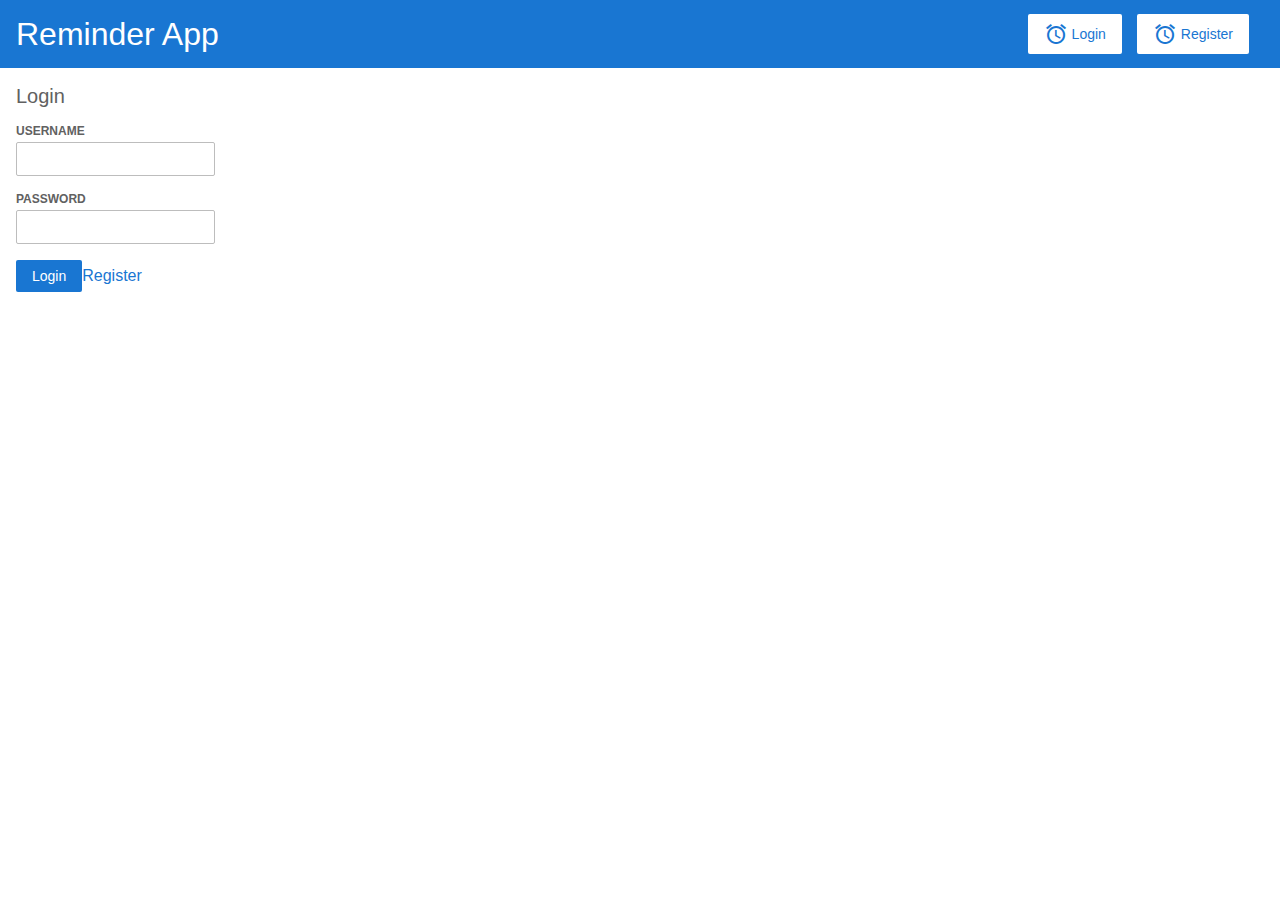
<file: index.html>
<!DOCTYPE html>
<html lang="en">
  <head>
    <meta charset="utf-8" />
    <title>Reminder App</title>
    <base href="/" />

    <meta name="viewport" content="width=device-width, initial-scale=1" />
    <link rel="icon" type="image/x-icon" href="favicon.ico" />
    <link
      href="https://fonts.googleapis.com/icon?family=Material+Icons"
      rel="stylesheet"
    />
  <link rel="stylesheet" href="styles.2d34b5190351f3811895.css"></head>
  <body>
    <app-root></app-root>
  <script src="runtime-es2015.b948044840398824f16e.js" type="module"></script><script src="runtime-es5.b948044840398824f16e.js" nomodule defer></script><script src="polyfills-es5.14317c3374508fc1d200.js" nomodule defer></script><script src="polyfills-es2015.15cf2ab2b11c55cc4fb9.js" type="module"></script><script src="main-es2015.18f5ae5ee86c55f49813.js" type="module"></script><script src="main-es5.18f5ae5ee86c55f49813.js" nomodule defer></script></body>
</html>


<!-- 
Copyright Google LLC. All Rights Reserved.
Use of this source code is governed by an MIT-style license that
can be found in the LICENSE file at http://angular.io/license
-->
</file>
<file: styles.2d34b5190351f3811895.css>
.mat-badge-content{font-weight:600;font-size:12px;font-family:Roboto,"Helvetica Neue",sans-serif}.mat-badge-small .mat-badge-content{font-size:9px}.mat-badge-large .mat-badge-content{font-size:24px}.mat-h1,.mat-headline,.mat-typography h1{font:400 24px/32px Roboto,"Helvetica Neue",sans-serif;margin:0 0 16px}.mat-h2,.mat-title,.mat-typography h2{font:500 20px/32px Roboto,"Helvetica Neue",sans-serif;margin:0 0 16px}.mat-h3,.mat-subheading-2,.mat-typography h3{font:400 16px/28px Roboto,"Helvetica Neue",sans-serif;margin:0 0 16px}.mat-h4,.mat-subheading-1,.mat-typography h4{font:400 15px/24px Roboto,"Helvetica Neue",sans-serif;margin:0 0 16px}.mat-h5,.mat-typography h5{font:400 calc(14px * .83)/20px Roboto,"Helvetica Neue",sans-serif;margin:0 0 12px}.mat-h6,.mat-typography h6{font:400 calc(14px * .67)/20px Roboto,"Helvetica Neue",sans-serif;margin:0 0 12px}.mat-body-2,.mat-body-strong{font:500 14px/24px Roboto,"Helvetica Neue",sans-serif}.mat-body,.mat-body-1,.mat-typography{font:400 14px/20px Roboto,"Helvetica Neue",sans-serif}.mat-body p,.mat-body-1 p,.mat-typography p{margin:0 0 12px}.mat-caption,.mat-small{font:400 12px/20px Roboto,"Helvetica Neue",sans-serif}.mat-display-4,.mat-typography .mat-display-4{font:300 112px/112px Roboto,"Helvetica Neue",sans-serif;letter-spacing:-.05em;margin:0 0 56px}.mat-display-3,.mat-typography .mat-display-3{font:400 56px/56px Roboto,"Helvetica Neue",sans-serif;letter-spacing:-.02em;margin:0 0 64px}.mat-display-2,.mat-typography .mat-display-2{font:400 45px/48px Roboto,"Helvetica Neue",sans-serif;letter-spacing:-.005em;margin:0 0 64px}.mat-display-1,.mat-typography .mat-display-1{font:400 34px/40px Roboto,"Helvetica Neue",sans-serif;margin:0 0 64px}.mat-bottom-sheet-container{font:400 14px/20px Roboto,"Helvetica Neue",sans-serif}.mat-button,.mat-fab,.mat-flat-button,.mat-icon-button,.mat-mini-fab,.mat-raised-button,.mat-stroked-button{font-family:Roboto,"Helvetica Neue",sans-serif;font-size:14px;font-weight:500}.mat-button-toggle,.mat-card{font-family:Roboto,"Helvetica Neue",sans-serif}.mat-card-title{font-size:24px;font-weight:500}.mat-card-header .mat-card-title{font-size:20px}.mat-card-content,.mat-card-subtitle{font-size:14px}.mat-checkbox{font-family:Roboto,"Helvetica Neue",sans-serif}.mat-checkbox-layout .mat-checkbox-label{line-height:24px}.mat-chip{font-size:14px;font-weight:500}.mat-chip .mat-chip-remove.mat-icon,.mat-chip .mat-chip-trailing-icon.mat-icon{font-size:18px}.mat-table{font-family:Roboto,"Helvetica Neue",sans-serif}.mat-header-cell{font-size:12px;font-weight:500}.mat-cell,.mat-footer-cell{font-size:14px}.mat-calendar{font-family:Roboto,"Helvetica Neue",sans-serif}.mat-calendar-body{font-size:13px}.mat-calendar-body-label,.mat-calendar-period-button{font-size:14px;font-weight:500}.mat-calendar-table-header th{font-size:11px;font-weight:400}.mat-dialog-title{font:500 20px/32px Roboto,"Helvetica Neue",sans-serif}.mat-expansion-panel-header{font-family:Roboto,"Helvetica Neue",sans-serif;font-size:15px;font-weight:400}.mat-expansion-panel-content{font:400 14px/20px Roboto,"Helvetica Neue",sans-serif}.mat-form-field{font-size:inherit;font-weight:400;line-height:1.125;font-family:Roboto,"Helvetica Neue",sans-serif}.mat-form-field-wrapper{padding-bottom:1.34375em}.mat-form-field-prefix .mat-icon,.mat-form-field-suffix .mat-icon{font-size:150%;line-height:1.125}.mat-form-field-prefix .mat-icon-button,.mat-form-field-suffix .mat-icon-button{height:1.5em;width:1.5em}.mat-form-field-prefix .mat-icon-button .mat-icon,.mat-form-field-suffix .mat-icon-button .mat-icon{height:1.125em;line-height:1.125}.mat-form-field-infix{padding:.5em 0;border-top:.84375em solid transparent}.mat-form-field-can-float .mat-input-server:focus+.mat-form-field-label-wrapper .mat-form-field-label,.mat-form-field-can-float.mat-form-field-should-float .mat-form-field-label{transform:translateY(-1.34375em) scale(.75);width:133.33333%}.mat-form-field-can-float .mat-input-server[label]:not(:label-shown)+.mat-form-field-label-wrapper .mat-form-field-label{transform:translateY(-1.34374em) scale(.75);width:133.33334%}.mat-form-field-label-wrapper{top:-.84375em;padding-top:.84375em}.mat-form-field-label{top:1.34375em}.mat-form-field-underline{bottom:1.34375em}.mat-form-field-subscript-wrapper{font-size:75%;margin-top:.66667em;top:calc(100% - 1.79167em)}.mat-form-field-appearance-legacy .mat-form-field-wrapper{padding-bottom:1.25em}.mat-form-field-appearance-legacy .mat-form-field-infix{padding:.4375em 0}.mat-form-field-appearance-legacy.mat-form-field-can-float .mat-input-server:focus+.mat-form-field-label-wrapper .mat-form-field-label,.mat-form-field-appearance-legacy.mat-form-field-can-float.mat-form-field-should-float .mat-form-field-label{transform:translateY(-1.28125em) scale(.75) perspective(100px) translateZ(.001px);-ms-transform:translateY(-1.28125em) scale(.75);width:133.33333%}.mat-form-field-appearance-legacy.mat-form-field-can-float .mat-form-field-autofill-control:-webkit-autofill+.mat-form-field-label-wrapper .mat-form-field-label{transform:translateY(-1.28125em) scale(.75) perspective(100px) translateZ(.00101px);-ms-transform:translateY(-1.28124em) scale(.75);width:133.33334%}.mat-form-field-appearance-legacy.mat-form-field-can-float .mat-input-server[label]:not(:label-shown)+.mat-form-field-label-wrapper .mat-form-field-label{transform:translateY(-1.28125em) scale(.75) perspective(100px) translateZ(.00102px);-ms-transform:translateY(-1.28123em) scale(.75);width:133.33335%}.mat-form-field-appearance-legacy .mat-form-field-label{top:1.28125em}.mat-form-field-appearance-legacy .mat-form-field-subscript-wrapper{margin-top:.54167em;top:calc(100% - 1.66667em)}@media print{.mat-form-field-appearance-legacy.mat-form-field-can-float .mat-input-server:focus+.mat-form-field-label-wrapper .mat-form-field-label,.mat-form-field-appearance-legacy.mat-form-field-can-float.mat-form-field-should-float .mat-form-field-label{transform:translateY(-1.28122em) scale(.75)}.mat-form-field-appearance-legacy.mat-form-field-can-float .mat-form-field-autofill-control:-webkit-autofill+.mat-form-field-label-wrapper .mat-form-field-label{transform:translateY(-1.28121em) scale(.75)}.mat-form-field-appearance-legacy.mat-form-field-can-float .mat-input-server[label]:not(:label-shown)+.mat-form-field-label-wrapper .mat-form-field-label{transform:translateY(-1.2812em) scale(.75)}}.mat-form-field-appearance-fill .mat-form-field-infix{padding:.25em 0 .75em}.mat-form-field-appearance-fill .mat-form-field-label{top:1.09375em;margin-top:-.5em}.mat-form-field-appearance-fill.mat-form-field-can-float .mat-input-server:focus+.mat-form-field-label-wrapper .mat-form-field-label,.mat-form-field-appearance-fill.mat-form-field-can-float.mat-form-field-should-float .mat-form-field-label{transform:translateY(-.59375em) scale(.75);width:133.33333%}.mat-form-field-appearance-fill.mat-form-field-can-float .mat-input-server[label]:not(:label-shown)+.mat-form-field-label-wrapper .mat-form-field-label{transform:translateY(-.59374em) scale(.75);width:133.33334%}.mat-form-field-appearance-outline .mat-form-field-infix{padding:1em 0}.mat-form-field-appearance-outline .mat-form-field-label{top:1.84375em;margin-top:-.25em}.mat-form-field-appearance-outline.mat-form-field-can-float .mat-input-server:focus+.mat-form-field-label-wrapper .mat-form-field-label,.mat-form-field-appearance-outline.mat-form-field-can-float.mat-form-field-should-float .mat-form-field-label{transform:translateY(-1.59375em) scale(.75);width:133.33333%}.mat-form-field-appearance-outline.mat-form-field-can-float .mat-input-server[label]:not(:label-shown)+.mat-form-field-label-wrapper .mat-form-field-label{transform:translateY(-1.59374em) scale(.75);width:133.33334%}.mat-grid-tile-footer,.mat-grid-tile-header{font-size:14px}.mat-grid-tile-footer .mat-line,.mat-grid-tile-header .mat-line{white-space:nowrap;overflow:hidden;text-overflow:ellipsis;display:block;box-sizing:border-box}.mat-grid-tile-footer .mat-line:nth-child(n+2),.mat-grid-tile-header .mat-line:nth-child(n+2){font-size:12px}input.mat-input-element{margin-top:-.0625em}.mat-menu-item{font-family:Roboto,"Helvetica Neue",sans-serif;font-size:14px;font-weight:400}.mat-paginator,.mat-paginator-page-size .mat-select-trigger{font-family:Roboto,"Helvetica Neue",sans-serif;font-size:12px}.mat-radio-button,.mat-select{font-family:Roboto,"Helvetica Neue",sans-serif}.mat-select-trigger{height:1.125em}.mat-slide-toggle-content{font-family:Roboto,"Helvetica Neue",sans-serif}.mat-slider-thumb-label-text{font-family:Roboto,"Helvetica Neue",sans-serif;font-size:12px;font-weight:500}.mat-stepper-horizontal,.mat-stepper-vertical{font-family:Roboto,"Helvetica Neue",sans-serif}.mat-step-label{font-size:14px;font-weight:400}.mat-step-sub-label-error{font-weight:400}.mat-step-label-error{font-size:14px}.mat-step-label-selected{font-size:14px;font-weight:500}.mat-tab-group{font-family:Roboto,"Helvetica Neue",sans-serif}.mat-tab-label,.mat-tab-link{font-family:Roboto,"Helvetica Neue",sans-serif;font-size:14px;font-weight:500}.mat-toolbar,.mat-toolbar h1,.mat-toolbar h2,.mat-toolbar h3,.mat-toolbar h4,.mat-toolbar h5,.mat-toolbar h6{font:500 20px/32px Roboto,"Helvetica Neue",sans-serif;margin:0}.mat-tooltip{font-family:Roboto,"Helvetica Neue",sans-serif;font-size:10px;padding-top:6px;padding-bottom:6px}.mat-tooltip-handset{font-size:14px;padding-top:8px;padding-bottom:8px}.mat-list-item,.mat-list-option{font-family:Roboto,"Helvetica Neue",sans-serif}.mat-list-base .mat-list-item{font-size:16px}.mat-list-base .mat-list-item .mat-line{white-space:nowrap;overflow:hidden;text-overflow:ellipsis;display:block;box-sizing:border-box}.mat-list-base .mat-list-item .mat-line:nth-child(n+2){font-size:14px}.mat-list-base .mat-list-option{font-size:16px}.mat-list-base .mat-list-option .mat-line{white-space:nowrap;overflow:hidden;text-overflow:ellipsis;display:block;box-sizing:border-box}.mat-list-base .mat-list-option .mat-line:nth-child(n+2){font-size:14px}.mat-list-base[dense] .mat-list-item{font-size:12px}.mat-list-base[dense] .mat-list-item .mat-line{white-space:nowrap;overflow:hidden;text-overflow:ellipsis;display:block;box-sizing:border-box}.mat-list-base[dense] .mat-list-item .mat-line:nth-child(n+2),.mat-list-base[dense] .mat-list-option{font-size:12px}.mat-list-base[dense] .mat-list-option .mat-line{white-space:nowrap;overflow:hidden;text-overflow:ellipsis;display:block;box-sizing:border-box}.mat-list-base[dense] .mat-list-option .mat-line:nth-child(n+2){font-size:12px}.mat-list-base[dense] .mat-subheader{font-family:Roboto,"Helvetica Neue",sans-serif;font-size:12px;font-weight:500}.mat-option{font-family:Roboto,"Helvetica Neue",sans-serif;font-size:16px;color:rgba(0,0,0,.87)}.mat-optgroup-label{font:500 14px/24px Roboto,"Helvetica Neue",sans-serif;color:rgba(0,0,0,.54)}.mat-simple-snackbar{font-family:Roboto,"Helvetica Neue",sans-serif;font-size:14px}.mat-simple-snackbar-action{line-height:1;font-family:inherit;font-size:inherit;font-weight:500}.mat-ripple{overflow:hidden;position:relative}.mat-ripple.mat-ripple-unbounded{overflow:visible}.mat-ripple-element{position:absolute;border-radius:50%;pointer-events:none;transition:opacity,transform 0s cubic-bezier(0,0,.2,1);transform:scale(0)}@media (-ms-high-contrast:active){.mat-ripple-element{display:none}}.cdk-visually-hidden{border:0;clip:rect(0 0 0 0);height:1px;margin:-1px;overflow:hidden;padding:0;position:absolute;width:1px;outline:0;-webkit-appearance:none;-moz-appearance:none}.cdk-global-overlay-wrapper,.cdk-overlay-container{pointer-events:none;top:0;left:0;height:100%;width:100%}.cdk-overlay-container{position:fixed;z-index:1000}.cdk-overlay-container:empty{display:none}.cdk-global-overlay-wrapper{display:flex;position:absolute;z-index:1000}.cdk-overlay-pane{position:absolute;pointer-events:auto;box-sizing:border-box;z-index:1000;display:flex;max-width:100%;max-height:100%}.cdk-overlay-backdrop{position:absolute;top:0;bottom:0;left:0;right:0;z-index:1000;pointer-events:auto;-webkit-tap-highlight-color:transparent;transition:opacity .4s cubic-bezier(.25,.8,.25,1);opacity:0}.cdk-overlay-backdrop.cdk-overlay-backdrop-showing{opacity:1}@media screen and (-ms-high-contrast:active){.cdk-overlay-backdrop.cdk-overlay-backdrop-showing{opacity:.6}}.cdk-overlay-dark-backdrop{background:rgba(0,0,0,.32)}.cdk-overlay-transparent-backdrop,.cdk-overlay-transparent-backdrop.cdk-overlay-backdrop-showing{opacity:0}.cdk-overlay-connected-position-bounding-box{position:absolute;z-index:1000;display:flex;flex-direction:column;min-width:1px;min-height:1px}.cdk-global-scrollblock{position:fixed;width:100%;overflow-y:scroll}@-webkit-keyframes cdk-text-field-autofill-start{/*!*/}@keyframes cdk-text-field-autofill-start{/*!*/}@-webkit-keyframes cdk-text-field-autofill-end{/*!*/}@keyframes cdk-text-field-autofill-end{/*!*/}.cdk-text-field-autofill-monitored:-webkit-autofill{-webkit-animation-name:cdk-text-field-autofill-start;animation-name:cdk-text-field-autofill-start}.cdk-text-field-autofill-monitored:not(:-webkit-autofill){-webkit-animation-name:cdk-text-field-autofill-end;animation-name:cdk-text-field-autofill-end}textarea.cdk-textarea-autosize{resize:none}textarea.cdk-textarea-autosize-measuring{height:auto!important;overflow:hidden!important;padding:2px 0!important;box-sizing:content-box!important}.mat-ripple-element{background-color:rgba(0,0,0,.1)}.mat-option.mat-selected:not(.mat-option-multiple):not(.mat-option-disabled),.mat-option:focus:not(.mat-option-disabled),.mat-option:hover:not(.mat-option-disabled){background:rgba(0,0,0,.04)}.mat-option.mat-active{background:rgba(0,0,0,.04);color:rgba(0,0,0,.87)}.mat-option.mat-option-disabled{color:rgba(0,0,0,.38)}.mat-primary .mat-option.mat-selected:not(.mat-option-disabled){color:#3f51b5}.mat-accent .mat-option.mat-selected:not(.mat-option-disabled){color:#ff4081}.mat-warn .mat-option.mat-selected:not(.mat-option-disabled){color:#f44336}.mat-optgroup-disabled .mat-optgroup-label{color:rgba(0,0,0,.38)}.mat-pseudo-checkbox{color:rgba(0,0,0,.54)}.mat-pseudo-checkbox::after{color:#fafafa}.mat-pseudo-checkbox-disabled{color:#b0b0b0}.mat-primary .mat-pseudo-checkbox-checked,.mat-primary .mat-pseudo-checkbox-indeterminate{background:#3f51b5}.mat-accent .mat-pseudo-checkbox-checked,.mat-accent .mat-pseudo-checkbox-indeterminate,.mat-pseudo-checkbox-checked,.mat-pseudo-checkbox-indeterminate{background:#ff4081}.mat-warn .mat-pseudo-checkbox-checked,.mat-warn .mat-pseudo-checkbox-indeterminate{background:#f44336}.mat-pseudo-checkbox-checked.mat-pseudo-checkbox-disabled,.mat-pseudo-checkbox-indeterminate.mat-pseudo-checkbox-disabled{background:#b0b0b0}.mat-elevation-z0{box-shadow:0 0 0 0 rgba(0,0,0,.2),0 0 0 0 rgba(0,0,0,.14),0 0 0 0 rgba(0,0,0,.12)}.mat-elevation-z1{box-shadow:0 2px 1px -1px rgba(0,0,0,.2),0 1px 1px 0 rgba(0,0,0,.14),0 1px 3px 0 rgba(0,0,0,.12)}.mat-elevation-z2{box-shadow:0 3px 1px -2px rgba(0,0,0,.2),0 2px 2px 0 rgba(0,0,0,.14),0 1px 5px 0 rgba(0,0,0,.12)}.mat-elevation-z3{box-shadow:0 3px 3px -2px rgba(0,0,0,.2),0 3px 4px 0 rgba(0,0,0,.14),0 1px 8px 0 rgba(0,0,0,.12)}.mat-elevation-z4{box-shadow:0 2px 4px -1px rgba(0,0,0,.2),0 4px 5px 0 rgba(0,0,0,.14),0 1px 10px 0 rgba(0,0,0,.12)}.mat-elevation-z5{box-shadow:0 3px 5px -1px rgba(0,0,0,.2),0 5px 8px 0 rgba(0,0,0,.14),0 1px 14px 0 rgba(0,0,0,.12)}.mat-elevation-z6{box-shadow:0 3px 5px -1px rgba(0,0,0,.2),0 6px 10px 0 rgba(0,0,0,.14),0 1px 18px 0 rgba(0,0,0,.12)}.mat-elevation-z7{box-shadow:0 4px 5px -2px rgba(0,0,0,.2),0 7px 10px 1px rgba(0,0,0,.14),0 2px 16px 1px rgba(0,0,0,.12)}.mat-elevation-z8{box-shadow:0 5px 5px -3px rgba(0,0,0,.2),0 8px 10px 1px rgba(0,0,0,.14),0 3px 14px 2px rgba(0,0,0,.12)}.mat-elevation-z9{box-shadow:0 5px 6px -3px rgba(0,0,0,.2),0 9px 12px 1px rgba(0,0,0,.14),0 3px 16px 2px rgba(0,0,0,.12)}.mat-elevation-z10{box-shadow:0 6px 6px -3px rgba(0,0,0,.2),0 10px 14px 1px rgba(0,0,0,.14),0 4px 18px 3px rgba(0,0,0,.12)}.mat-elevation-z11{box-shadow:0 6px 7px -4px rgba(0,0,0,.2),0 11px 15px 1px rgba(0,0,0,.14),0 4px 20px 3px rgba(0,0,0,.12)}.mat-elevation-z12{box-shadow:0 7px 8px -4px rgba(0,0,0,.2),0 12px 17px 2px rgba(0,0,0,.14),0 5px 22px 4px rgba(0,0,0,.12)}.mat-elevation-z13{box-shadow:0 7px 8px -4px rgba(0,0,0,.2),0 13px 19px 2px rgba(0,0,0,.14),0 5px 24px 4px rgba(0,0,0,.12)}.mat-elevation-z14{box-shadow:0 7px 9px -4px rgba(0,0,0,.2),0 14px 21px 2px rgba(0,0,0,.14),0 5px 26px 4px rgba(0,0,0,.12)}.mat-elevation-z15{box-shadow:0 8px 9px -5px rgba(0,0,0,.2),0 15px 22px 2px rgba(0,0,0,.14),0 6px 28px 5px rgba(0,0,0,.12)}.mat-elevation-z16{box-shadow:0 8px 10px -5px rgba(0,0,0,.2),0 16px 24px 2px rgba(0,0,0,.14),0 6px 30px 5px rgba(0,0,0,.12)}.mat-elevation-z17{box-shadow:0 8px 11px -5px rgba(0,0,0,.2),0 17px 26px 2px rgba(0,0,0,.14),0 6px 32px 5px rgba(0,0,0,.12)}.mat-elevation-z18{box-shadow:0 9px 11px -5px rgba(0,0,0,.2),0 18px 28px 2px rgba(0,0,0,.14),0 7px 34px 6px rgba(0,0,0,.12)}.mat-elevation-z19{box-shadow:0 9px 12px -6px rgba(0,0,0,.2),0 19px 29px 2px rgba(0,0,0,.14),0 7px 36px 6px rgba(0,0,0,.12)}.mat-elevation-z20{box-shadow:0 10px 13px -6px rgba(0,0,0,.2),0 20px 31px 3px rgba(0,0,0,.14),0 8px 38px 7px rgba(0,0,0,.12)}.mat-elevation-z21{box-shadow:0 10px 13px -6px rgba(0,0,0,.2),0 21px 33px 3px rgba(0,0,0,.14),0 8px 40px 7px rgba(0,0,0,.12)}.mat-elevation-z22{box-shadow:0 10px 14px -6px rgba(0,0,0,.2),0 22px 35px 3px rgba(0,0,0,.14),0 8px 42px 7px rgba(0,0,0,.12)}.mat-elevation-z23{box-shadow:0 11px 14px -7px rgba(0,0,0,.2),0 23px 36px 3px rgba(0,0,0,.14),0 9px 44px 8px rgba(0,0,0,.12)}.mat-elevation-z24{box-shadow:0 11px 15px -7px rgba(0,0,0,.2),0 24px 38px 3px rgba(0,0,0,.14),0 9px 46px 8px rgba(0,0,0,.12)}.mat-app-background{background-color:#fafafa;color:rgba(0,0,0,.87)}.mat-theme-loaded-marker{display:none}.mat-autocomplete-panel{background:#fff;color:rgba(0,0,0,.87)}.mat-autocomplete-panel:not([class*=mat-elevation-z]){box-shadow:0 2px 4px -1px rgba(0,0,0,.2),0 4px 5px 0 rgba(0,0,0,.14),0 1px 10px 0 rgba(0,0,0,.12)}.mat-autocomplete-panel .mat-option.mat-selected:not(.mat-active):not(:hover){background:#fff}.mat-autocomplete-panel .mat-option.mat-selected:not(.mat-active):not(:hover):not(.mat-option-disabled){color:rgba(0,0,0,.87)}@media (-ms-high-contrast:active){.mat-badge-content{outline:solid 1px;border-radius:0}.mat-checkbox-disabled{opacity:.5}}.mat-badge-accent .mat-badge-content{background:#ff4081;color:#fff}.mat-badge-warn .mat-badge-content{color:#fff;background:#f44336}.mat-badge{position:relative}.mat-badge-hidden .mat-badge-content{display:none}.mat-badge-disabled .mat-badge-content{background:#b9b9b9;color:rgba(0,0,0,.38)}.mat-badge-content{color:#fff;background:#3f51b5;position:absolute;text-align:center;display:inline-block;border-radius:50%;transition:transform .2s ease-in-out;transform:scale(.6);overflow:hidden;white-space:nowrap;text-overflow:ellipsis;pointer-events:none}.mat-badge-content._mat-animation-noopable,.ng-animate-disabled .mat-badge-content{transition:none}.mat-badge-content.mat-badge-active{transform:none}.mat-badge-small .mat-badge-content{width:16px;height:16px;line-height:16px}.mat-badge-small.mat-badge-above .mat-badge-content{top:-8px}.mat-badge-small.mat-badge-below .mat-badge-content{bottom:-8px}.mat-badge-small.mat-badge-before .mat-badge-content{left:-16px}[dir=rtl] .mat-badge-small.mat-badge-before .mat-badge-content{left:auto;right:-16px}.mat-badge-small.mat-badge-after .mat-badge-content{right:-16px}[dir=rtl] .mat-badge-small.mat-badge-after .mat-badge-content{right:auto;left:-16px}.mat-badge-small.mat-badge-overlap.mat-badge-before .mat-badge-content{left:-8px}[dir=rtl] .mat-badge-small.mat-badge-overlap.mat-badge-before .mat-badge-content{left:auto;right:-8px}.mat-badge-small.mat-badge-overlap.mat-badge-after .mat-badge-content{right:-8px}[dir=rtl] .mat-badge-small.mat-badge-overlap.mat-badge-after .mat-badge-content{right:auto;left:-8px}.mat-badge-medium .mat-badge-content{width:22px;height:22px;line-height:22px}.mat-badge-medium.mat-badge-above .mat-badge-content{top:-11px}.mat-badge-medium.mat-badge-below .mat-badge-content{bottom:-11px}.mat-badge-medium.mat-badge-before .mat-badge-content{left:-22px}[dir=rtl] .mat-badge-medium.mat-badge-before .mat-badge-content{left:auto;right:-22px}.mat-badge-medium.mat-badge-after .mat-badge-content{right:-22px}[dir=rtl] .mat-badge-medium.mat-badge-after .mat-badge-content{right:auto;left:-22px}.mat-badge-medium.mat-badge-overlap.mat-badge-before .mat-badge-content{left:-11px}[dir=rtl] .mat-badge-medium.mat-badge-overlap.mat-badge-before .mat-badge-content{left:auto;right:-11px}.mat-badge-medium.mat-badge-overlap.mat-badge-after .mat-badge-content{right:-11px}[dir=rtl] .mat-badge-medium.mat-badge-overlap.mat-badge-after .mat-badge-content{right:auto;left:-11px}.mat-badge-large .mat-badge-content{width:28px;height:28px;line-height:28px}.mat-badge-large.mat-badge-above .mat-badge-content{top:-14px}.mat-badge-large.mat-badge-below .mat-badge-content{bottom:-14px}.mat-badge-large.mat-badge-before .mat-badge-content{left:-28px}[dir=rtl] .mat-badge-large.mat-badge-before .mat-badge-content{left:auto;right:-28px}.mat-badge-large.mat-badge-after .mat-badge-content{right:-28px}[dir=rtl] .mat-badge-large.mat-badge-after .mat-badge-content{right:auto;left:-28px}.mat-badge-large.mat-badge-overlap.mat-badge-before .mat-badge-content{left:-14px}[dir=rtl] .mat-badge-large.mat-badge-overlap.mat-badge-before .mat-badge-content{left:auto;right:-14px}.mat-badge-large.mat-badge-overlap.mat-badge-after .mat-badge-content{right:-14px}[dir=rtl] .mat-badge-large.mat-badge-overlap.mat-badge-after .mat-badge-content{right:auto;left:-14px}.mat-bottom-sheet-container{box-shadow:0 8px 10px -5px rgba(0,0,0,.2),0 16px 24px 2px rgba(0,0,0,.14),0 6px 30px 5px rgba(0,0,0,.12);background:#fff;color:rgba(0,0,0,.87)}.mat-button,.mat-icon-button,.mat-stroked-button{color:inherit;background:0 0}.mat-button.mat-primary,.mat-icon-button.mat-primary,.mat-stroked-button.mat-primary{color:#3f51b5}.mat-button.mat-accent,.mat-icon-button.mat-accent,.mat-stroked-button.mat-accent{color:#ff4081}.mat-button.mat-warn,.mat-icon-button.mat-warn,.mat-stroked-button.mat-warn{color:#f44336}.mat-button.mat-accent[disabled],.mat-button.mat-primary[disabled],.mat-button.mat-warn[disabled],.mat-button[disabled][disabled],.mat-icon-button.mat-accent[disabled],.mat-icon-button.mat-primary[disabled],.mat-icon-button.mat-warn[disabled],.mat-icon-button[disabled][disabled],.mat-stroked-button.mat-accent[disabled],.mat-stroked-button.mat-primary[disabled],.mat-stroked-button.mat-warn[disabled],.mat-stroked-button[disabled][disabled]{color:rgba(0,0,0,.26)}.mat-button.mat-primary .mat-button-focus-overlay,.mat-icon-button.mat-primary .mat-button-focus-overlay,.mat-stroked-button.mat-primary .mat-button-focus-overlay{background-color:#3f51b5}.mat-button.mat-accent .mat-button-focus-overlay,.mat-icon-button.mat-accent .mat-button-focus-overlay,.mat-stroked-button.mat-accent .mat-button-focus-overlay{background-color:#ff4081}.mat-button.mat-warn .mat-button-focus-overlay,.mat-icon-button.mat-warn .mat-button-focus-overlay,.mat-stroked-button.mat-warn .mat-button-focus-overlay{background-color:#f44336}.mat-button[disabled] .mat-button-focus-overlay,.mat-icon-button[disabled] .mat-button-focus-overlay,.mat-stroked-button[disabled] .mat-button-focus-overlay{background-color:transparent}.mat-button .mat-ripple-element,.mat-icon-button .mat-ripple-element,.mat-stroked-button .mat-ripple-element{opacity:.1;background-color:currentColor}.mat-button-focus-overlay{background:#000}.mat-stroked-button:not([disabled]){border-color:rgba(0,0,0,.12)}.mat-fab,.mat-flat-button,.mat-mini-fab,.mat-raised-button{color:rgba(0,0,0,.87);background-color:#fff}.mat-fab.mat-accent,.mat-fab.mat-primary,.mat-fab.mat-warn,.mat-flat-button.mat-accent,.mat-flat-button.mat-primary,.mat-flat-button.mat-warn,.mat-mini-fab.mat-accent,.mat-mini-fab.mat-primary,.mat-mini-fab.mat-warn,.mat-raised-button.mat-accent,.mat-raised-button.mat-primary,.mat-raised-button.mat-warn{color:#fff}.mat-fab.mat-accent[disabled],.mat-fab.mat-primary[disabled],.mat-fab.mat-warn[disabled],.mat-fab[disabled][disabled],.mat-flat-button.mat-accent[disabled],.mat-flat-button.mat-primary[disabled],.mat-flat-button.mat-warn[disabled],.mat-flat-button[disabled][disabled],.mat-mini-fab.mat-accent[disabled],.mat-mini-fab.mat-primary[disabled],.mat-mini-fab.mat-warn[disabled],.mat-mini-fab[disabled][disabled],.mat-raised-button.mat-accent[disabled],.mat-raised-button.mat-primary[disabled],.mat-raised-button.mat-warn[disabled],.mat-raised-button[disabled][disabled]{color:rgba(0,0,0,.26);background-color:rgba(0,0,0,.12)}.mat-fab.mat-primary,.mat-flat-button.mat-primary,.mat-mini-fab.mat-primary,.mat-raised-button.mat-primary{background-color:#3f51b5}.mat-fab.mat-accent,.mat-flat-button.mat-accent,.mat-mini-fab.mat-accent,.mat-raised-button.mat-accent{background-color:#ff4081}.mat-fab.mat-warn,.mat-flat-button.mat-warn,.mat-mini-fab.mat-warn,.mat-raised-button.mat-warn{background-color:#f44336}.mat-fab.mat-accent .mat-ripple-element,.mat-fab.mat-primary .mat-ripple-element,.mat-fab.mat-warn .mat-ripple-element,.mat-flat-button.mat-accent .mat-ripple-element,.mat-flat-button.mat-primary .mat-ripple-element,.mat-flat-button.mat-warn .mat-ripple-element,.mat-mini-fab.mat-accent .mat-ripple-element,.mat-mini-fab.mat-primary .mat-ripple-element,.mat-mini-fab.mat-warn .mat-ripple-element,.mat-raised-button.mat-accent .mat-ripple-element,.mat-raised-button.mat-primary .mat-ripple-element,.mat-raised-button.mat-warn .mat-ripple-element{background-color:rgba(255,255,255,.1)}.mat-flat-button:not([class*=mat-elevation-z]),.mat-stroked-button:not([class*=mat-elevation-z]){box-shadow:0 0 0 0 rgba(0,0,0,.2),0 0 0 0 rgba(0,0,0,.14),0 0 0 0 rgba(0,0,0,.12)}.mat-raised-button:not([class*=mat-elevation-z]){box-shadow:0 3px 1px -2px rgba(0,0,0,.2),0 2px 2px 0 rgba(0,0,0,.14),0 1px 5px 0 rgba(0,0,0,.12)}.mat-raised-button:not([disabled]):active:not([class*=mat-elevation-z]){box-shadow:0 5px 5px -3px rgba(0,0,0,.2),0 8px 10px 1px rgba(0,0,0,.14),0 3px 14px 2px rgba(0,0,0,.12)}.mat-raised-button[disabled]:not([class*=mat-elevation-z]){box-shadow:0 0 0 0 rgba(0,0,0,.2),0 0 0 0 rgba(0,0,0,.14),0 0 0 0 rgba(0,0,0,.12)}.mat-fab:not([class*=mat-elevation-z]),.mat-mini-fab:not([class*=mat-elevation-z]){box-shadow:0 3px 5px -1px rgba(0,0,0,.2),0 6px 10px 0 rgba(0,0,0,.14),0 1px 18px 0 rgba(0,0,0,.12)}.mat-fab:not([disabled]):active:not([class*=mat-elevation-z]),.mat-mini-fab:not([disabled]):active:not([class*=mat-elevation-z]){box-shadow:0 7px 8px -4px rgba(0,0,0,.2),0 12px 17px 2px rgba(0,0,0,.14),0 5px 22px 4px rgba(0,0,0,.12)}.mat-fab[disabled]:not([class*=mat-elevation-z]),.mat-mini-fab[disabled]:not([class*=mat-elevation-z]){box-shadow:0 0 0 0 rgba(0,0,0,.2),0 0 0 0 rgba(0,0,0,.14),0 0 0 0 rgba(0,0,0,.12)}.mat-button-toggle-group,.mat-button-toggle-standalone{box-shadow:0 3px 1px -2px rgba(0,0,0,.2),0 2px 2px 0 rgba(0,0,0,.14),0 1px 5px 0 rgba(0,0,0,.12)}.mat-button-toggle-group-appearance-standard,.mat-button-toggle-standalone.mat-button-toggle-appearance-standard{box-shadow:none;border:1px solid rgba(0,0,0,.12)}.mat-button-toggle{color:rgba(0,0,0,.38)}.mat-button-toggle .mat-button-toggle-focus-overlay{background-color:rgba(0,0,0,.12)}.mat-button-toggle-appearance-standard{color:rgba(0,0,0,.87);background:#fff}.mat-button-toggle-appearance-standard .mat-button-toggle-focus-overlay{background-color:#000}.mat-button-toggle-group-appearance-standard .mat-button-toggle+.mat-button-toggle{border-left:1px solid rgba(0,0,0,.12)}[dir=rtl] .mat-button-toggle-group-appearance-standard .mat-button-toggle+.mat-button-toggle{border-left:none;border-right:1px solid rgba(0,0,0,.12)}.mat-button-toggle-group-appearance-standard.mat-button-toggle-vertical .mat-button-toggle+.mat-button-toggle{border-left:none;border-right:none;border-top:1px solid rgba(0,0,0,.12)}.mat-button-toggle-checked{background-color:#e0e0e0;color:rgba(0,0,0,.54)}.mat-button-toggle-checked.mat-button-toggle-appearance-standard{color:rgba(0,0,0,.87)}.mat-button-toggle-disabled{color:rgba(0,0,0,.26);background-color:#eee}.mat-button-toggle-disabled.mat-button-toggle-appearance-standard{background:#fff}.mat-button-toggle-disabled.mat-button-toggle-checked{background-color:#bdbdbd}.mat-card{background:#fff;color:rgba(0,0,0,.87)}.mat-card:not([class*=mat-elevation-z]){box-shadow:0 2px 1px -1px rgba(0,0,0,.2),0 1px 1px 0 rgba(0,0,0,.14),0 1px 3px 0 rgba(0,0,0,.12)}.mat-card.mat-card-flat:not([class*=mat-elevation-z]){box-shadow:0 0 0 0 rgba(0,0,0,.2),0 0 0 0 rgba(0,0,0,.14),0 0 0 0 rgba(0,0,0,.12)}.mat-card-subtitle{color:rgba(0,0,0,.54)}.mat-checkbox-frame{border-color:rgba(0,0,0,.54)}.mat-checkbox-checkmark{fill:#fafafa}.mat-checkbox-checkmark-path{stroke:#fafafa!important}@media (-ms-high-contrast:black-on-white){.mat-checkbox-checkmark-path{stroke:#000!important}}.mat-checkbox-mixedmark{background-color:#fafafa}.mat-checkbox-checked.mat-primary .mat-checkbox-background,.mat-checkbox-indeterminate.mat-primary .mat-checkbox-background{background-color:#3f51b5}.mat-checkbox-checked.mat-accent .mat-checkbox-background,.mat-checkbox-indeterminate.mat-accent .mat-checkbox-background{background-color:#ff4081}.mat-checkbox-checked.mat-warn .mat-checkbox-background,.mat-checkbox-indeterminate.mat-warn .mat-checkbox-background{background-color:#f44336}.mat-checkbox-disabled.mat-checkbox-checked .mat-checkbox-background,.mat-checkbox-disabled.mat-checkbox-indeterminate .mat-checkbox-background{background-color:#b0b0b0}.mat-checkbox-disabled:not(.mat-checkbox-checked) .mat-checkbox-frame{border-color:#b0b0b0}.mat-checkbox-disabled .mat-checkbox-label{color:rgba(0,0,0,.54)}@media (-ms-high-contrast:active){.mat-checkbox-background{background:0 0}}.mat-checkbox .mat-ripple-element{background-color:#000}.mat-checkbox-checked:not(.mat-checkbox-disabled).mat-primary .mat-ripple-element,.mat-checkbox:active:not(.mat-checkbox-disabled).mat-primary .mat-ripple-element{background:#3f51b5}.mat-checkbox-checked:not(.mat-checkbox-disabled).mat-accent .mat-ripple-element,.mat-checkbox:active:not(.mat-checkbox-disabled).mat-accent .mat-ripple-element{background:#ff4081}.mat-checkbox-checked:not(.mat-checkbox-disabled).mat-warn .mat-ripple-element,.mat-checkbox:active:not(.mat-checkbox-disabled).mat-warn .mat-ripple-element{background:#f44336}.mat-chip.mat-standard-chip{background-color:#e0e0e0;color:rgba(0,0,0,.87)}.mat-chip.mat-standard-chip .mat-chip-remove{color:rgba(0,0,0,.87);opacity:.4}.mat-chip.mat-standard-chip:not(.mat-chip-disabled):active{box-shadow:0 3px 3px -2px rgba(0,0,0,.2),0 3px 4px 0 rgba(0,0,0,.14),0 1px 8px 0 rgba(0,0,0,.12)}.mat-chip.mat-standard-chip:not(.mat-chip-disabled) .mat-chip-remove:hover{opacity:.54}.mat-chip.mat-standard-chip.mat-chip-disabled{opacity:.4}.mat-chip.mat-standard-chip::after{background:#000}.mat-chip.mat-standard-chip.mat-chip-selected.mat-primary{background-color:#3f51b5;color:#fff}.mat-chip.mat-standard-chip.mat-chip-selected.mat-primary .mat-chip-remove{color:#fff;opacity:.4}.mat-chip.mat-standard-chip.mat-chip-selected.mat-primary .mat-ripple-element{background:rgba(255,255,255,.1)}.mat-chip.mat-standard-chip.mat-chip-selected.mat-warn{background-color:#f44336;color:#fff}.mat-chip.mat-standard-chip.mat-chip-selected.mat-warn .mat-chip-remove{color:#fff;opacity:.4}.mat-chip.mat-standard-chip.mat-chip-selected.mat-warn .mat-ripple-element{background:rgba(255,255,255,.1)}.mat-chip.mat-standard-chip.mat-chip-selected.mat-accent{background-color:#ff4081;color:#fff}.mat-chip.mat-standard-chip.mat-chip-selected.mat-accent .mat-chip-remove{color:#fff;opacity:.4}.mat-chip.mat-standard-chip.mat-chip-selected.mat-accent .mat-ripple-element{background:rgba(255,255,255,.1)}.mat-table{background:#fff}.mat-table tbody,.mat-table tfoot,.mat-table thead,.mat-table-sticky,[mat-footer-row],[mat-header-row],[mat-row],mat-footer-row,mat-header-row,mat-row{background:inherit}mat-footer-row,mat-header-row,mat-row,td.mat-cell,td.mat-footer-cell,th.mat-header-cell{border-bottom-color:rgba(0,0,0,.12)}.mat-header-cell{color:rgba(0,0,0,.54)}.mat-cell,.mat-footer-cell{color:rgba(0,0,0,.87)}.mat-calendar-arrow{border-top-color:rgba(0,0,0,.54)}.mat-datepicker-content .mat-calendar-next-button,.mat-datepicker-content .mat-calendar-previous-button,.mat-datepicker-toggle{color:rgba(0,0,0,.54)}.mat-calendar-table-header{color:rgba(0,0,0,.38)}.mat-calendar-table-header-divider::after{background:rgba(0,0,0,.12)}.mat-calendar-body-label{color:rgba(0,0,0,.54)}.mat-calendar-body-cell-content{color:rgba(0,0,0,.87);border-color:transparent}.mat-calendar-body-disabled>.mat-calendar-body-cell-content:not(.mat-calendar-body-selected){color:rgba(0,0,0,.38)}.cdk-keyboard-focused .mat-calendar-body-active>.mat-calendar-body-cell-content:not(.mat-calendar-body-selected),.cdk-program-focused .mat-calendar-body-active>.mat-calendar-body-cell-content:not(.mat-calendar-body-selected),.mat-calendar-body-cell:not(.mat-calendar-body-disabled):hover>.mat-calendar-body-cell-content:not(.mat-calendar-body-selected){background-color:rgba(0,0,0,.04)}.mat-calendar-body-today:not(.mat-calendar-body-selected){border-color:rgba(0,0,0,.38)}.mat-calendar-body-disabled>.mat-calendar-body-today:not(.mat-calendar-body-selected){border-color:rgba(0,0,0,.18)}.mat-calendar-body-selected{background-color:#3f51b5;color:#fff}.mat-calendar-body-disabled>.mat-calendar-body-selected{background-color:rgba(63,81,181,.4)}.mat-calendar-body-today.mat-calendar-body-selected{box-shadow:inset 0 0 0 1px #fff}.mat-datepicker-content{box-shadow:0 2px 4px -1px rgba(0,0,0,.2),0 4px 5px 0 rgba(0,0,0,.14),0 1px 10px 0 rgba(0,0,0,.12);background-color:#fff;color:rgba(0,0,0,.87)}.mat-datepicker-content.mat-accent .mat-calendar-body-selected{background-color:#ff4081;color:#fff}.mat-datepicker-content.mat-accent .mat-calendar-body-disabled>.mat-calendar-body-selected{background-color:rgba(255,64,129,.4)}.mat-datepicker-content.mat-accent .mat-calendar-body-today.mat-calendar-body-selected{box-shadow:inset 0 0 0 1px #fff}.mat-datepicker-content.mat-warn .mat-calendar-body-selected{background-color:#f44336;color:#fff}.mat-datepicker-content.mat-warn .mat-calendar-body-disabled>.mat-calendar-body-selected{background-color:rgba(244,67,54,.4)}.mat-datepicker-content.mat-warn .mat-calendar-body-today.mat-calendar-body-selected{box-shadow:inset 0 0 0 1px #fff}.mat-datepicker-content-touch{box-shadow:0 0 0 0 rgba(0,0,0,.2),0 0 0 0 rgba(0,0,0,.14),0 0 0 0 rgba(0,0,0,.12)}.mat-datepicker-toggle-active{color:#3f51b5}.mat-datepicker-toggle-active.mat-accent{color:#ff4081}.mat-datepicker-toggle-active.mat-warn{color:#f44336}.mat-dialog-container{box-shadow:0 11px 15px -7px rgba(0,0,0,.2),0 24px 38px 3px rgba(0,0,0,.14),0 9px 46px 8px rgba(0,0,0,.12);background:#fff;color:rgba(0,0,0,.87)}.mat-divider{border-top-color:rgba(0,0,0,.12)}.mat-divider-vertical{border-right-color:rgba(0,0,0,.12)}.mat-expansion-panel{background:#fff;color:rgba(0,0,0,.87)}.mat-expansion-panel:not([class*=mat-elevation-z]){box-shadow:0 3px 1px -2px rgba(0,0,0,.2),0 2px 2px 0 rgba(0,0,0,.14),0 1px 5px 0 rgba(0,0,0,.12)}.mat-action-row{border-top-color:rgba(0,0,0,.12)}.mat-expansion-panel .mat-expansion-panel-header.cdk-keyboard-focused:not([aria-disabled=true]),.mat-expansion-panel .mat-expansion-panel-header.cdk-program-focused:not([aria-disabled=true]),.mat-expansion-panel:not(.mat-expanded) .mat-expansion-panel-header:hover:not([aria-disabled=true]){background:rgba(0,0,0,.04)}@media (hover:none){.mat-expansion-panel:not(.mat-expanded):not([aria-disabled=true]) .mat-expansion-panel-header:hover{background:#fff}}.mat-expansion-panel-header-title{color:rgba(0,0,0,.87)}.mat-expansion-indicator::after,.mat-expansion-panel-header-description{color:rgba(0,0,0,.54)}.mat-expansion-panel-header[aria-disabled=true]{color:rgba(0,0,0,.26)}.mat-expansion-panel-header[aria-disabled=true] .mat-expansion-panel-header-description,.mat-expansion-panel-header[aria-disabled=true] .mat-expansion-panel-header-title{color:inherit}.mat-form-field-label,.mat-hint{color:rgba(0,0,0,.6)}.mat-form-field.mat-focused .mat-form-field-label{color:#3f51b5}.mat-form-field.mat-focused .mat-form-field-label.mat-accent{color:#ff4081}.mat-form-field.mat-focused .mat-form-field-label.mat-warn{color:#f44336}.mat-focused .mat-form-field-required-marker{color:#ff4081}.mat-form-field-ripple{background-color:rgba(0,0,0,.87)}.mat-form-field.mat-focused .mat-form-field-ripple{background-color:#3f51b5}.mat-form-field.mat-focused .mat-form-field-ripple.mat-accent{background-color:#ff4081}.mat-form-field.mat-focused .mat-form-field-ripple.mat-warn{background-color:#f44336}.mat-form-field-type-mat-native-select.mat-focused:not(.mat-form-field-invalid) .mat-form-field-infix::after{color:#3f51b5}.mat-form-field-type-mat-native-select.mat-focused:not(.mat-form-field-invalid).mat-accent .mat-form-field-infix::after{color:#ff4081}.mat-form-field-type-mat-native-select.mat-focused:not(.mat-form-field-invalid).mat-warn .mat-form-field-infix::after,.mat-form-field.mat-form-field-invalid .mat-form-field-label,.mat-form-field.mat-form-field-invalid .mat-form-field-label .mat-form-field-required-marker,.mat-form-field.mat-form-field-invalid .mat-form-field-label.mat-accent{color:#f44336}.mat-form-field.mat-form-field-invalid .mat-form-field-ripple,.mat-form-field.mat-form-field-invalid .mat-form-field-ripple.mat-accent{background-color:#f44336}.mat-error{color:#f44336}.mat-form-field-appearance-legacy .mat-form-field-label,.mat-form-field-appearance-legacy .mat-hint{color:rgba(0,0,0,.54)}.mat-form-field-appearance-legacy .mat-form-field-underline{bottom:1.25em;background-color:rgba(0,0,0,.42)}.mat-form-field-appearance-legacy.mat-form-field-disabled .mat-form-field-underline{background-image:linear-gradient(to right,rgba(0,0,0,.42) 0,rgba(0,0,0,.42) 33%,transparent 0);background-size:4px 100%;background-repeat:repeat-x}.mat-form-field-appearance-standard .mat-form-field-underline{background-color:rgba(0,0,0,.42)}.mat-form-field-appearance-standard.mat-form-field-disabled .mat-form-field-underline{background-image:linear-gradient(to right,rgba(0,0,0,.42) 0,rgba(0,0,0,.42) 33%,transparent 0);background-size:4px 100%;background-repeat:repeat-x}.mat-form-field-appearance-fill .mat-form-field-flex{background-color:rgba(0,0,0,.04)}.mat-form-field-appearance-fill.mat-form-field-disabled .mat-form-field-flex{background-color:rgba(0,0,0,.02)}.mat-form-field-appearance-fill .mat-form-field-underline::before{background-color:rgba(0,0,0,.42)}.mat-form-field-appearance-fill.mat-form-field-disabled .mat-form-field-label{color:rgba(0,0,0,.38)}.mat-form-field-appearance-fill.mat-form-field-disabled .mat-form-field-underline::before{background-color:transparent}.mat-form-field-appearance-outline .mat-form-field-outline{color:rgba(0,0,0,.12)}.mat-form-field-appearance-outline .mat-form-field-outline-thick{color:rgba(0,0,0,.87)}.mat-form-field-appearance-outline.mat-focused .mat-form-field-outline-thick{color:#3f51b5}.mat-form-field-appearance-outline.mat-focused.mat-accent .mat-form-field-outline-thick{color:#ff4081}.mat-form-field-appearance-outline.mat-focused.mat-warn .mat-form-field-outline-thick,.mat-form-field-appearance-outline.mat-form-field-invalid.mat-form-field-invalid .mat-form-field-outline-thick{color:#f44336}.mat-form-field-appearance-outline.mat-form-field-disabled .mat-form-field-label{color:rgba(0,0,0,.38)}.mat-form-field-appearance-outline.mat-form-field-disabled .mat-form-field-outline{color:rgba(0,0,0,.06)}.mat-icon.mat-primary{color:#3f51b5}.mat-icon.mat-accent{color:#ff4081}.mat-icon.mat-warn{color:#f44336}.mat-form-field-type-mat-native-select .mat-form-field-infix::after{color:rgba(0,0,0,.54)}.mat-form-field-type-mat-native-select.mat-form-field-disabled .mat-form-field-infix::after,.mat-input-element:disabled{color:rgba(0,0,0,.38)}.mat-input-element{caret-color:#3f51b5}.mat-input-element::-ms-input-placeholder{color:rgba(0,0,0,.42)}.mat-input-element::placeholder{color:rgba(0,0,0,.42)}.mat-input-element::-moz-placeholder{color:rgba(0,0,0,.42)}.mat-input-element::-webkit-input-placeholder{color:rgba(0,0,0,.42)}.mat-input-element:-ms-input-placeholder{color:rgba(0,0,0,.42)}.mat-accent .mat-input-element{caret-color:#ff4081}.mat-form-field-invalid .mat-input-element,.mat-warn .mat-input-element{caret-color:#f44336}.mat-form-field-type-mat-native-select.mat-form-field-invalid .mat-form-field-infix::after{color:#f44336}.mat-list-base .mat-list-item,.mat-list-base .mat-list-option{color:rgba(0,0,0,.87)}.mat-list-base .mat-subheader{font-family:Roboto,"Helvetica Neue",sans-serif;font-size:14px;font-weight:500;color:rgba(0,0,0,.54)}.mat-list-item-disabled{background-color:#eee}.mat-action-list .mat-list-item:focus,.mat-action-list .mat-list-item:hover,.mat-list-option:focus,.mat-list-option:hover,.mat-nav-list .mat-list-item:focus,.mat-nav-list .mat-list-item:hover{background:rgba(0,0,0,.04)}.mat-menu-panel{background:#fff}.mat-menu-panel:not([class*=mat-elevation-z]){box-shadow:0 2px 4px -1px rgba(0,0,0,.2),0 4px 5px 0 rgba(0,0,0,.14),0 1px 10px 0 rgba(0,0,0,.12)}.mat-menu-item{background:0 0;color:rgba(0,0,0,.87)}.mat-menu-item[disabled],.mat-menu-item[disabled]::after{color:rgba(0,0,0,.38)}.mat-menu-item .mat-icon-no-color,.mat-menu-item-submenu-trigger::after{color:rgba(0,0,0,.54)}.mat-menu-item-highlighted:not([disabled]),.mat-menu-item.cdk-keyboard-focused:not([disabled]),.mat-menu-item.cdk-program-focused:not([disabled]),.mat-menu-item:hover:not([disabled]){background:rgba(0,0,0,.04)}.mat-paginator{background:#fff}.mat-paginator,.mat-paginator-page-size .mat-select-trigger{color:rgba(0,0,0,.54)}.mat-paginator-decrement,.mat-paginator-increment{border-top:2px solid rgba(0,0,0,.54);border-right:2px solid rgba(0,0,0,.54)}.mat-paginator-first,.mat-paginator-last{border-top:2px solid rgba(0,0,0,.54)}.mat-icon-button[disabled] .mat-paginator-decrement,.mat-icon-button[disabled] .mat-paginator-first,.mat-icon-button[disabled] .mat-paginator-increment,.mat-icon-button[disabled] .mat-paginator-last{border-color:rgba(0,0,0,.38)}.mat-progress-bar-background{fill:#c5cae9}.mat-progress-bar-buffer{background-color:#c5cae9}.mat-progress-bar-fill::after{background-color:#3f51b5}.mat-progress-bar.mat-accent .mat-progress-bar-background{fill:#ff80ab}.mat-progress-bar.mat-accent .mat-progress-bar-buffer{background-color:#ff80ab}.mat-progress-bar.mat-accent .mat-progress-bar-fill::after{background-color:#ff4081}.mat-progress-bar.mat-warn .mat-progress-bar-background{fill:#ffcdd2}.mat-progress-bar.mat-warn .mat-progress-bar-buffer{background-color:#ffcdd2}.mat-progress-bar.mat-warn .mat-progress-bar-fill::after{background-color:#f44336}.mat-progress-spinner circle,.mat-spinner circle{stroke:#3f51b5}.mat-progress-spinner.mat-accent circle,.mat-spinner.mat-accent circle{stroke:#ff4081}.mat-progress-spinner.mat-warn circle,.mat-spinner.mat-warn circle{stroke:#f44336}.mat-radio-outer-circle{border-color:rgba(0,0,0,.54)}.mat-radio-button.mat-primary.mat-radio-checked .mat-radio-outer-circle{border-color:#3f51b5}.mat-radio-button.mat-primary .mat-radio-inner-circle,.mat-radio-button.mat-primary .mat-radio-ripple .mat-ripple-element:not(.mat-radio-persistent-ripple),.mat-radio-button.mat-primary.mat-radio-checked .mat-radio-persistent-ripple,.mat-radio-button.mat-primary:active .mat-radio-persistent-ripple{background-color:#3f51b5}.mat-radio-button.mat-accent.mat-radio-checked .mat-radio-outer-circle{border-color:#ff4081}.mat-radio-button.mat-accent .mat-radio-inner-circle,.mat-radio-button.mat-accent .mat-radio-ripple .mat-ripple-element:not(.mat-radio-persistent-ripple),.mat-radio-button.mat-accent.mat-radio-checked .mat-radio-persistent-ripple,.mat-radio-button.mat-accent:active .mat-radio-persistent-ripple{background-color:#ff4081}.mat-radio-button.mat-warn.mat-radio-checked .mat-radio-outer-circle{border-color:#f44336}.mat-radio-button.mat-warn .mat-radio-inner-circle,.mat-radio-button.mat-warn .mat-radio-ripple .mat-ripple-element:not(.mat-radio-persistent-ripple),.mat-radio-button.mat-warn.mat-radio-checked .mat-radio-persistent-ripple,.mat-radio-button.mat-warn:active .mat-radio-persistent-ripple{background-color:#f44336}.mat-radio-button.mat-radio-disabled .mat-radio-outer-circle,.mat-radio-button.mat-radio-disabled.mat-radio-checked .mat-radio-outer-circle{border-color:rgba(0,0,0,.38)}.mat-radio-button.mat-radio-disabled .mat-radio-inner-circle,.mat-radio-button.mat-radio-disabled .mat-radio-ripple .mat-ripple-element{background-color:rgba(0,0,0,.38)}.mat-radio-button.mat-radio-disabled .mat-radio-label-content{color:rgba(0,0,0,.38)}.mat-radio-button .mat-ripple-element{background-color:#000}.mat-select-value{color:rgba(0,0,0,.87)}.mat-select-placeholder{color:rgba(0,0,0,.42)}.mat-select-disabled .mat-select-value{color:rgba(0,0,0,.38)}.mat-select-arrow{color:rgba(0,0,0,.54)}.mat-select-panel{background:#fff}.mat-select-panel:not([class*=mat-elevation-z]){box-shadow:0 2px 4px -1px rgba(0,0,0,.2),0 4px 5px 0 rgba(0,0,0,.14),0 1px 10px 0 rgba(0,0,0,.12)}.mat-select-panel .mat-option.mat-selected:not(.mat-option-multiple){background:rgba(0,0,0,.12)}.mat-form-field.mat-focused.mat-primary .mat-select-arrow{color:#3f51b5}.mat-form-field.mat-focused.mat-accent .mat-select-arrow{color:#ff4081}.mat-form-field .mat-select.mat-select-invalid .mat-select-arrow,.mat-form-field.mat-focused.mat-warn .mat-select-arrow{color:#f44336}.mat-form-field .mat-select.mat-select-disabled .mat-select-arrow{color:rgba(0,0,0,.38)}.mat-drawer-container{background-color:#fafafa;color:rgba(0,0,0,.87)}.mat-drawer{background-color:#fff;color:rgba(0,0,0,.87)}.mat-drawer.mat-drawer-push{background-color:#fff}.mat-drawer:not(.mat-drawer-side){box-shadow:0 8px 10px -5px rgba(0,0,0,.2),0 16px 24px 2px rgba(0,0,0,.14),0 6px 30px 5px rgba(0,0,0,.12)}.mat-drawer-side{border-right:1px solid rgba(0,0,0,.12)}.mat-drawer-side.mat-drawer-end,[dir=rtl] .mat-drawer-side{border-left:1px solid rgba(0,0,0,.12);border-right:none}[dir=rtl] .mat-drawer-side.mat-drawer-end{border-left:none;border-right:1px solid rgba(0,0,0,.12)}.mat-drawer-backdrop.mat-drawer-shown{background-color:rgba(0,0,0,.6)}.mat-slide-toggle.mat-checked .mat-slide-toggle-thumb{background-color:#ff4081}.mat-slide-toggle.mat-checked .mat-slide-toggle-bar{background-color:rgba(255,64,129,.54)}.mat-slide-toggle.mat-checked .mat-ripple-element{background-color:#ff4081}.mat-slide-toggle.mat-primary.mat-checked .mat-slide-toggle-thumb{background-color:#3f51b5}.mat-slide-toggle.mat-primary.mat-checked .mat-slide-toggle-bar{background-color:rgba(63,81,181,.54)}.mat-slide-toggle.mat-primary.mat-checked .mat-ripple-element{background-color:#3f51b5}.mat-slide-toggle.mat-warn.mat-checked .mat-slide-toggle-thumb{background-color:#f44336}.mat-slide-toggle.mat-warn.mat-checked .mat-slide-toggle-bar{background-color:rgba(244,67,54,.54)}.mat-slide-toggle.mat-warn.mat-checked .mat-ripple-element{background-color:#f44336}.mat-slide-toggle:not(.mat-checked) .mat-ripple-element{background-color:#000}.mat-slide-toggle-thumb{box-shadow:0 2px 1px -1px rgba(0,0,0,.2),0 1px 1px 0 rgba(0,0,0,.14),0 1px 3px 0 rgba(0,0,0,.12);background-color:#fafafa}.mat-slide-toggle-bar{background-color:rgba(0,0,0,.38)}.mat-slider-track-background{background-color:rgba(0,0,0,.26)}.mat-primary .mat-slider-thumb,.mat-primary .mat-slider-thumb-label,.mat-primary .mat-slider-track-fill{background-color:#3f51b5}.mat-primary .mat-slider-thumb-label-text{color:#fff}.mat-accent .mat-slider-thumb,.mat-accent .mat-slider-thumb-label,.mat-accent .mat-slider-track-fill{background-color:#ff4081}.mat-accent .mat-slider-thumb-label-text{color:#fff}.mat-warn .mat-slider-thumb,.mat-warn .mat-slider-thumb-label,.mat-warn .mat-slider-track-fill{background-color:#f44336}.mat-warn .mat-slider-thumb-label-text{color:#fff}.mat-slider-focus-ring{background-color:rgba(255,64,129,.2)}.cdk-focused .mat-slider-track-background,.mat-slider:hover .mat-slider-track-background{background-color:rgba(0,0,0,.38)}.mat-slider-disabled .mat-slider-thumb,.mat-slider-disabled .mat-slider-track-background,.mat-slider-disabled .mat-slider-track-fill,.mat-slider-disabled:hover .mat-slider-track-background{background-color:rgba(0,0,0,.26)}.mat-slider-min-value .mat-slider-focus-ring{background-color:rgba(0,0,0,.12)}.mat-slider-min-value.mat-slider-thumb-label-showing .mat-slider-thumb,.mat-slider-min-value.mat-slider-thumb-label-showing .mat-slider-thumb-label{background-color:rgba(0,0,0,.87)}.mat-slider-min-value.mat-slider-thumb-label-showing.cdk-focused .mat-slider-thumb,.mat-slider-min-value.mat-slider-thumb-label-showing.cdk-focused .mat-slider-thumb-label{background-color:rgba(0,0,0,.26)}.mat-slider-min-value:not(.mat-slider-thumb-label-showing) .mat-slider-thumb{border-color:rgba(0,0,0,.26);background-color:transparent}.mat-slider-min-value:not(.mat-slider-thumb-label-showing).cdk-focused .mat-slider-thumb,.mat-slider-min-value:not(.mat-slider-thumb-label-showing):hover .mat-slider-thumb{border-color:rgba(0,0,0,.38)}.mat-slider-min-value:not(.mat-slider-thumb-label-showing).cdk-focused.mat-slider-disabled .mat-slider-thumb,.mat-slider-min-value:not(.mat-slider-thumb-label-showing):hover.mat-slider-disabled .mat-slider-thumb{border-color:rgba(0,0,0,.26)}.mat-slider-has-ticks .mat-slider-wrapper::after{border-color:rgba(0,0,0,.7)}.mat-slider-horizontal .mat-slider-ticks{background-image:repeating-linear-gradient(to right,rgba(0,0,0,.7),rgba(0,0,0,.7) 2px,transparent 0,transparent);background-image:-moz-repeating-linear-gradient(.0001deg,rgba(0,0,0,.7),rgba(0,0,0,.7) 2px,transparent 0,transparent)}.mat-slider-vertical .mat-slider-ticks{background-image:repeating-linear-gradient(to bottom,rgba(0,0,0,.7),rgba(0,0,0,.7) 2px,transparent 0,transparent)}.mat-step-header.cdk-keyboard-focused,.mat-step-header.cdk-program-focused,.mat-step-header:hover{background-color:rgba(0,0,0,.04)}@media (hover:none){.mat-step-header:hover{background:0 0}}.mat-step-header .mat-step-label,.mat-step-header .mat-step-optional{color:rgba(0,0,0,.54)}.mat-step-header .mat-step-icon{background-color:rgba(0,0,0,.54);color:#fff}.mat-step-header .mat-step-icon-selected,.mat-step-header .mat-step-icon-state-done,.mat-step-header .mat-step-icon-state-edit{background-color:#3f51b5;color:#fff}.mat-step-header .mat-step-icon-state-error{background-color:transparent;color:#f44336}.mat-step-header .mat-step-label.mat-step-label-active{color:rgba(0,0,0,.87)}.mat-step-header .mat-step-label.mat-step-label-error{color:#f44336}.mat-stepper-horizontal,.mat-stepper-vertical{background-color:#fff}.mat-stepper-vertical-line::before{border-left-color:rgba(0,0,0,.12)}.mat-horizontal-stepper-header::after,.mat-horizontal-stepper-header::before,.mat-stepper-horizontal-line{border-top-color:rgba(0,0,0,.12)}.mat-sort-header-arrow{color:#757575}.mat-tab-header,.mat-tab-nav-bar{border-bottom:1px solid rgba(0,0,0,.12)}.mat-tab-group-inverted-header .mat-tab-header,.mat-tab-group-inverted-header .mat-tab-nav-bar{border-top:1px solid rgba(0,0,0,.12);border-bottom:none}.mat-tab-label,.mat-tab-link{color:rgba(0,0,0,.87)}.mat-tab-label.mat-tab-disabled,.mat-tab-link.mat-tab-disabled{color:rgba(0,0,0,.38)}.mat-tab-header-pagination-chevron{border-color:rgba(0,0,0,.87)}.mat-tab-header-pagination-disabled .mat-tab-header-pagination-chevron{border-color:rgba(0,0,0,.38)}.mat-tab-group[class*=mat-background-] .mat-tab-header,.mat-tab-nav-bar[class*=mat-background-]{border-bottom:none;border-top:none}.mat-tab-group.mat-primary .mat-tab-label.cdk-keyboard-focused:not(.mat-tab-disabled),.mat-tab-group.mat-primary .mat-tab-label.cdk-program-focused:not(.mat-tab-disabled),.mat-tab-group.mat-primary .mat-tab-link.cdk-keyboard-focused:not(.mat-tab-disabled),.mat-tab-group.mat-primary .mat-tab-link.cdk-program-focused:not(.mat-tab-disabled),.mat-tab-nav-bar.mat-primary .mat-tab-label.cdk-keyboard-focused:not(.mat-tab-disabled),.mat-tab-nav-bar.mat-primary .mat-tab-label.cdk-program-focused:not(.mat-tab-disabled),.mat-tab-nav-bar.mat-primary .mat-tab-link.cdk-keyboard-focused:not(.mat-tab-disabled),.mat-tab-nav-bar.mat-primary .mat-tab-link.cdk-program-focused:not(.mat-tab-disabled){background-color:rgba(197,202,233,.3)}.mat-tab-group.mat-primary .mat-ink-bar,.mat-tab-nav-bar.mat-primary .mat-ink-bar{background-color:#3f51b5}.mat-tab-group.mat-primary.mat-background-primary .mat-ink-bar,.mat-tab-nav-bar.mat-primary.mat-background-primary .mat-ink-bar{background-color:#fff}.mat-tab-group.mat-accent .mat-tab-label.cdk-keyboard-focused:not(.mat-tab-disabled),.mat-tab-group.mat-accent .mat-tab-label.cdk-program-focused:not(.mat-tab-disabled),.mat-tab-group.mat-accent .mat-tab-link.cdk-keyboard-focused:not(.mat-tab-disabled),.mat-tab-group.mat-accent .mat-tab-link.cdk-program-focused:not(.mat-tab-disabled),.mat-tab-nav-bar.mat-accent .mat-tab-label.cdk-keyboard-focused:not(.mat-tab-disabled),.mat-tab-nav-bar.mat-accent .mat-tab-label.cdk-program-focused:not(.mat-tab-disabled),.mat-tab-nav-bar.mat-accent .mat-tab-link.cdk-keyboard-focused:not(.mat-tab-disabled),.mat-tab-nav-bar.mat-accent .mat-tab-link.cdk-program-focused:not(.mat-tab-disabled){background-color:rgba(255,128,171,.3)}.mat-tab-group.mat-accent .mat-ink-bar,.mat-tab-nav-bar.mat-accent .mat-ink-bar{background-color:#ff4081}.mat-tab-group.mat-accent.mat-background-accent .mat-ink-bar,.mat-tab-nav-bar.mat-accent.mat-background-accent .mat-ink-bar{background-color:#fff}.mat-tab-group.mat-warn .mat-tab-label.cdk-keyboard-focused:not(.mat-tab-disabled),.mat-tab-group.mat-warn .mat-tab-label.cdk-program-focused:not(.mat-tab-disabled),.mat-tab-group.mat-warn .mat-tab-link.cdk-keyboard-focused:not(.mat-tab-disabled),.mat-tab-group.mat-warn .mat-tab-link.cdk-program-focused:not(.mat-tab-disabled),.mat-tab-nav-bar.mat-warn .mat-tab-label.cdk-keyboard-focused:not(.mat-tab-disabled),.mat-tab-nav-bar.mat-warn .mat-tab-label.cdk-program-focused:not(.mat-tab-disabled),.mat-tab-nav-bar.mat-warn .mat-tab-link.cdk-keyboard-focused:not(.mat-tab-disabled),.mat-tab-nav-bar.mat-warn .mat-tab-link.cdk-program-focused:not(.mat-tab-disabled){background-color:rgba(255,205,210,.3)}.mat-tab-group.mat-warn .mat-ink-bar,.mat-tab-nav-bar.mat-warn .mat-ink-bar{background-color:#f44336}.mat-tab-group.mat-warn.mat-background-warn .mat-ink-bar,.mat-tab-nav-bar.mat-warn.mat-background-warn .mat-ink-bar{background-color:#fff}.mat-tab-group.mat-background-primary .mat-tab-label.cdk-keyboard-focused:not(.mat-tab-disabled),.mat-tab-group.mat-background-primary .mat-tab-label.cdk-program-focused:not(.mat-tab-disabled),.mat-tab-group.mat-background-primary .mat-tab-link.cdk-keyboard-focused:not(.mat-tab-disabled),.mat-tab-group.mat-background-primary .mat-tab-link.cdk-program-focused:not(.mat-tab-disabled),.mat-tab-nav-bar.mat-background-primary .mat-tab-label.cdk-keyboard-focused:not(.mat-tab-disabled),.mat-tab-nav-bar.mat-background-primary .mat-tab-label.cdk-program-focused:not(.mat-tab-disabled),.mat-tab-nav-bar.mat-background-primary .mat-tab-link.cdk-keyboard-focused:not(.mat-tab-disabled),.mat-tab-nav-bar.mat-background-primary .mat-tab-link.cdk-program-focused:not(.mat-tab-disabled){background-color:rgba(197,202,233,.3)}.mat-tab-group.mat-background-primary .mat-tab-header,.mat-tab-group.mat-background-primary .mat-tab-header-pagination,.mat-tab-group.mat-background-primary .mat-tab-links,.mat-tab-nav-bar.mat-background-primary .mat-tab-header,.mat-tab-nav-bar.mat-background-primary .mat-tab-header-pagination,.mat-tab-nav-bar.mat-background-primary .mat-tab-links{background-color:#3f51b5}.mat-tab-group.mat-background-primary .mat-tab-label,.mat-tab-group.mat-background-primary .mat-tab-link,.mat-tab-nav-bar.mat-background-primary .mat-tab-label,.mat-tab-nav-bar.mat-background-primary .mat-tab-link{color:#fff}.mat-tab-group.mat-background-primary .mat-tab-label.mat-tab-disabled,.mat-tab-group.mat-background-primary .mat-tab-link.mat-tab-disabled,.mat-tab-nav-bar.mat-background-primary .mat-tab-label.mat-tab-disabled,.mat-tab-nav-bar.mat-background-primary .mat-tab-link.mat-tab-disabled{color:rgba(255,255,255,.4)}.mat-tab-group.mat-background-primary .mat-tab-header-pagination-chevron,.mat-tab-nav-bar.mat-background-primary .mat-tab-header-pagination-chevron{border-color:#fff}.mat-tab-group.mat-background-primary .mat-tab-header-pagination-disabled .mat-tab-header-pagination-chevron,.mat-tab-nav-bar.mat-background-primary .mat-tab-header-pagination-disabled .mat-tab-header-pagination-chevron{border-color:rgba(255,255,255,.4)}.mat-tab-group.mat-background-primary .mat-ripple-element,.mat-tab-nav-bar.mat-background-primary .mat-ripple-element{background-color:rgba(255,255,255,.12)}.mat-tab-group.mat-background-accent .mat-tab-label.cdk-keyboard-focused:not(.mat-tab-disabled),.mat-tab-group.mat-background-accent .mat-tab-label.cdk-program-focused:not(.mat-tab-disabled),.mat-tab-group.mat-background-accent .mat-tab-link.cdk-keyboard-focused:not(.mat-tab-disabled),.mat-tab-group.mat-background-accent .mat-tab-link.cdk-program-focused:not(.mat-tab-disabled),.mat-tab-nav-bar.mat-background-accent .mat-tab-label.cdk-keyboard-focused:not(.mat-tab-disabled),.mat-tab-nav-bar.mat-background-accent .mat-tab-label.cdk-program-focused:not(.mat-tab-disabled),.mat-tab-nav-bar.mat-background-accent .mat-tab-link.cdk-keyboard-focused:not(.mat-tab-disabled),.mat-tab-nav-bar.mat-background-accent .mat-tab-link.cdk-program-focused:not(.mat-tab-disabled){background-color:rgba(255,128,171,.3)}.mat-tab-group.mat-background-accent .mat-tab-header,.mat-tab-group.mat-background-accent .mat-tab-header-pagination,.mat-tab-group.mat-background-accent .mat-tab-links,.mat-tab-nav-bar.mat-background-accent .mat-tab-header,.mat-tab-nav-bar.mat-background-accent .mat-tab-header-pagination,.mat-tab-nav-bar.mat-background-accent .mat-tab-links{background-color:#ff4081}.mat-tab-group.mat-background-accent .mat-tab-label,.mat-tab-group.mat-background-accent .mat-tab-link,.mat-tab-nav-bar.mat-background-accent .mat-tab-label,.mat-tab-nav-bar.mat-background-accent .mat-tab-link{color:#fff}.mat-tab-group.mat-background-accent .mat-tab-label.mat-tab-disabled,.mat-tab-group.mat-background-accent .mat-tab-link.mat-tab-disabled,.mat-tab-nav-bar.mat-background-accent .mat-tab-label.mat-tab-disabled,.mat-tab-nav-bar.mat-background-accent .mat-tab-link.mat-tab-disabled{color:rgba(255,255,255,.4)}.mat-tab-group.mat-background-accent .mat-tab-header-pagination-chevron,.mat-tab-nav-bar.mat-background-accent .mat-tab-header-pagination-chevron{border-color:#fff}.mat-tab-group.mat-background-accent .mat-tab-header-pagination-disabled .mat-tab-header-pagination-chevron,.mat-tab-nav-bar.mat-background-accent .mat-tab-header-pagination-disabled .mat-tab-header-pagination-chevron{border-color:rgba(255,255,255,.4)}.mat-tab-group.mat-background-accent .mat-ripple-element,.mat-tab-nav-bar.mat-background-accent .mat-ripple-element{background-color:rgba(255,255,255,.12)}.mat-tab-group.mat-background-warn .mat-tab-label.cdk-keyboard-focused:not(.mat-tab-disabled),.mat-tab-group.mat-background-warn .mat-tab-label.cdk-program-focused:not(.mat-tab-disabled),.mat-tab-group.mat-background-warn .mat-tab-link.cdk-keyboard-focused:not(.mat-tab-disabled),.mat-tab-group.mat-background-warn .mat-tab-link.cdk-program-focused:not(.mat-tab-disabled),.mat-tab-nav-bar.mat-background-warn .mat-tab-label.cdk-keyboard-focused:not(.mat-tab-disabled),.mat-tab-nav-bar.mat-background-warn .mat-tab-label.cdk-program-focused:not(.mat-tab-disabled),.mat-tab-nav-bar.mat-background-warn .mat-tab-link.cdk-keyboard-focused:not(.mat-tab-disabled),.mat-tab-nav-bar.mat-background-warn .mat-tab-link.cdk-program-focused:not(.mat-tab-disabled){background-color:rgba(255,205,210,.3)}.mat-tab-group.mat-background-warn .mat-tab-header,.mat-tab-group.mat-background-warn .mat-tab-header-pagination,.mat-tab-group.mat-background-warn .mat-tab-links,.mat-tab-nav-bar.mat-background-warn .mat-tab-header,.mat-tab-nav-bar.mat-background-warn .mat-tab-header-pagination,.mat-tab-nav-bar.mat-background-warn .mat-tab-links{background-color:#f44336}.mat-tab-group.mat-background-warn .mat-tab-label,.mat-tab-group.mat-background-warn .mat-tab-link,.mat-tab-nav-bar.mat-background-warn .mat-tab-label,.mat-tab-nav-bar.mat-background-warn .mat-tab-link{color:#fff}.mat-tab-group.mat-background-warn .mat-tab-label.mat-tab-disabled,.mat-tab-group.mat-background-warn .mat-tab-link.mat-tab-disabled,.mat-tab-nav-bar.mat-background-warn .mat-tab-label.mat-tab-disabled,.mat-tab-nav-bar.mat-background-warn .mat-tab-link.mat-tab-disabled{color:rgba(255,255,255,.4)}.mat-tab-group.mat-background-warn .mat-tab-header-pagination-chevron,.mat-tab-nav-bar.mat-background-warn .mat-tab-header-pagination-chevron{border-color:#fff}.mat-tab-group.mat-background-warn .mat-tab-header-pagination-disabled .mat-tab-header-pagination-chevron,.mat-tab-nav-bar.mat-background-warn .mat-tab-header-pagination-disabled .mat-tab-header-pagination-chevron{border-color:rgba(255,255,255,.4)}.mat-tab-group.mat-background-warn .mat-ripple-element,.mat-tab-nav-bar.mat-background-warn .mat-ripple-element{background-color:rgba(255,255,255,.12)}.mat-toolbar{background:#f5f5f5;color:rgba(0,0,0,.87)}.mat-toolbar.mat-primary{background:#3f51b5;color:#fff}.mat-toolbar.mat-accent{background:#ff4081;color:#fff}.mat-toolbar.mat-warn{background:#f44336;color:#fff}.mat-toolbar .mat-focused .mat-form-field-ripple,.mat-toolbar .mat-form-field-ripple,.mat-toolbar .mat-form-field-underline{background-color:currentColor}.mat-toolbar .mat-focused .mat-form-field-label,.mat-toolbar .mat-form-field-label,.mat-toolbar .mat-form-field.mat-focused .mat-select-arrow,.mat-toolbar .mat-select-arrow,.mat-toolbar .mat-select-value{color:inherit}.mat-toolbar .mat-input-element{caret-color:currentColor}.mat-tooltip{background:rgba(97,97,97,.9)}.mat-tree{font-family:Roboto,"Helvetica Neue",sans-serif;background:#fff}.mat-nested-tree-node,.mat-tree-node{font-weight:400;font-size:14px;color:rgba(0,0,0,.87)}.mat-snack-bar-container{color:rgba(255,255,255,.7);background:#323232;box-shadow:0 3px 5px -1px rgba(0,0,0,.2),0 6px 10px 0 rgba(0,0,0,.14),0 1px 18px 0 rgba(0,0,0,.12)}.mat-simple-snackbar-action{color:#ff4081}*{font-family:Roboto,Arial,sans-serif;color:#616161;box-sizing:border-box;-webkit-font-smoothing:antialiased;-moz-osx-font-smoothing:grayscale}body{margin:0}.container{display:flex;flex-direction:row}router-outlet+*{padding:0 16px}h1{font-size:32px}h2{font-size:20px}h1,h2{font-weight:lighter}p{font-size:14px}a{cursor:pointer;color:#1976d2;text-decoration:none}a:hover{opacity:.8}input{font-size:14px;border-radius:2px;padding:8px;margin-bottom:16px;border:1px solid #bdbdbd}label{font-size:12px;font-weight:700;margin-bottom:4px;display:block;text-transform:uppercase}.button,button{display:inline-flex;align-items:center;padding:8px 16px;border-radius:2px;font-size:14px;cursor:pointer;background-color:#1976d2;color:#fff;border:none}.button:hover,button:hover{opacity:.8;font-weight:400;text-decoration:none}.button:disabled,button:disabled{opacity:.5;cursor:auto}.fancy-button{background-color:#fff;color:#1976d2}.fancy-button i.material-icons{color:#1976d2;padding-right:4px}.button-space{margin-right:15px}app-top-bar{width:100%;height:68px;background-color:#1976d2;padding:16px;display:flex;flex-direction:row;justify-content:space-between;align-items:center}app-top-bar h1{color:#fff;margin:0}.cart-item,.shipping-item{width:100%;min-width:400px;max-width:450px;display:flex;flex-direction:row;justify-content:space-between;padding:16px 32px;margin-bottom:8px;border-radius:2px;background-color:#eee}
</file>
